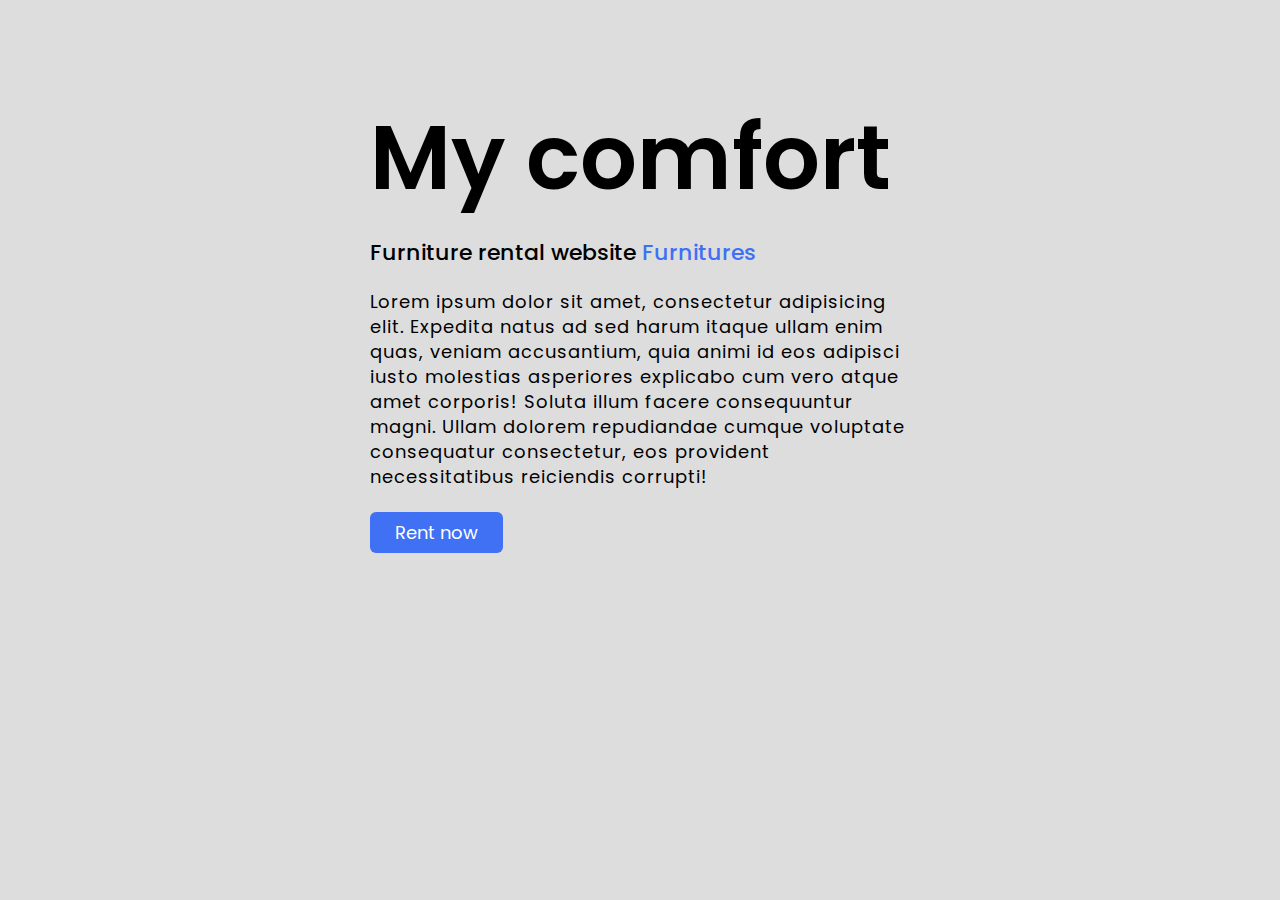
<file: Aboutus.html>
<!DOCTYPE html>
<!---Coding By CoderGirl!--->
<html lang="en">
<head>
  <meta charset="UTF-8">
  <meta name="viewport" content="width=device-width, initial-scale=1.0">
  <meta http-equiv="X-UA-Compatible" content="ie=edge">
  <!--<title> An About Us Page | CoderGirl </title>-->
  <!---Custom Css File!--->
  <link rel="stylesheet" href="Aboutus.css">
</head>
<body>
  <section class="about-us">
    <div class="about">
      <!--<img src="girl.png" class="pic">-->
      <div class="text">
        <h2>My comfort</h2>
        <h5>Furniture rental website <span>Furnitures</span></h5>
          <p>Lorem ipsum dolor sit amet, consectetur adipisicing elit. Expedita natus ad sed harum itaque ullam enim quas, veniam accusantium, quia animi id eos adipisci iusto molestias asperiores explicabo cum vero atque amet corporis! Soluta illum facere consequuntur magni. Ullam dolorem repudiandae cumque voluptate consequatur consectetur, eos provident necessitatibus reiciendis corrupti!</p>
        <div class="data">
        <a href="index.html" class="hire">Rent now</a>
        </div>
      </div>
    </div>
  </section>
</body>
</html>
</file>
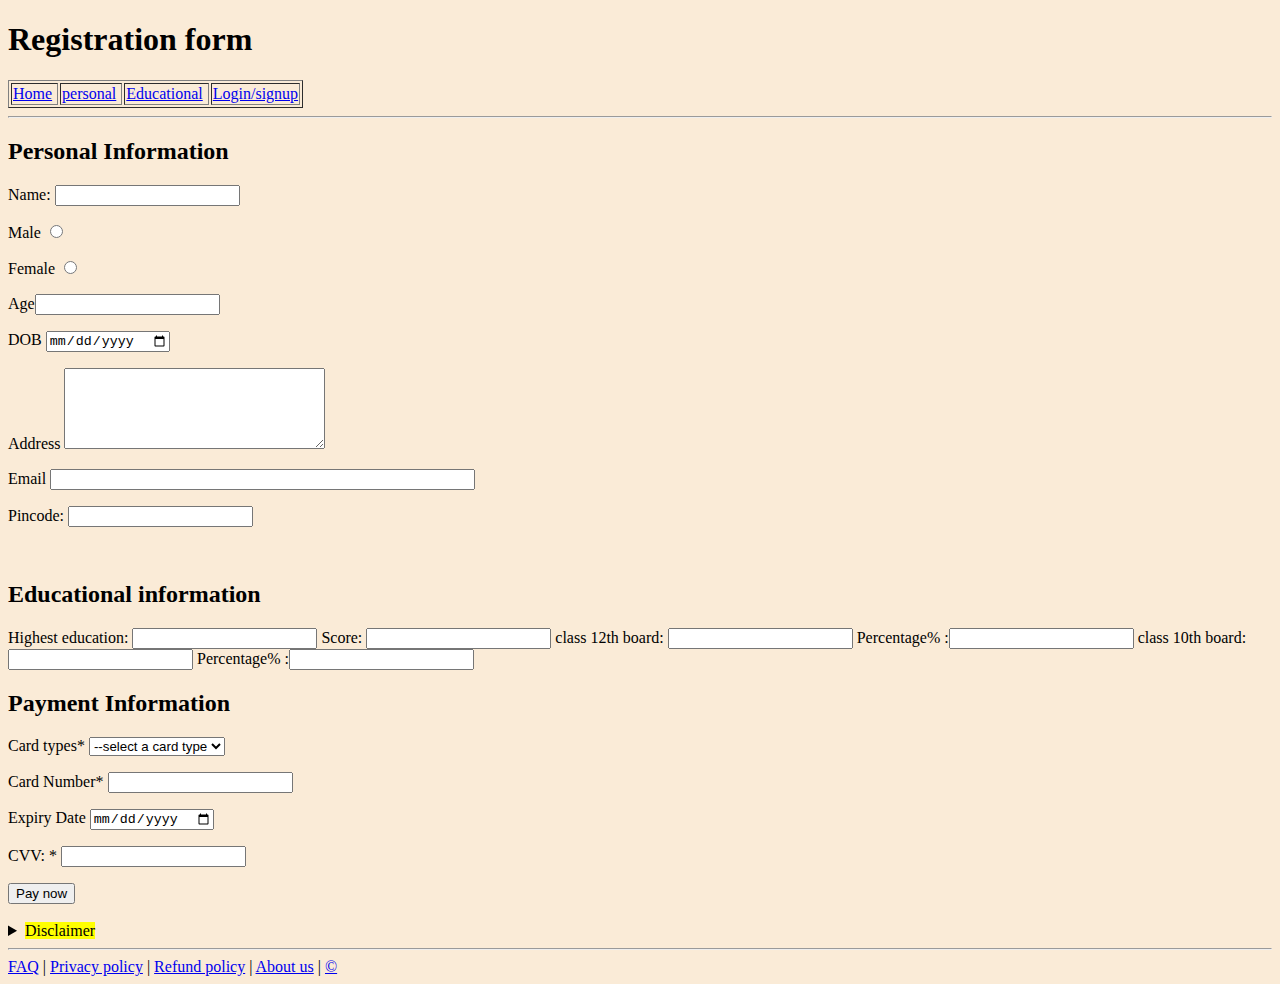
<file: WDD_ex_1.html>
<!DOCTYPE html>
<html lang="en">
  <head>
    <title>Registration Form </title>
    <link rel="stylesheet" href="ex1_cs.css">
  </head>

  <body
    background=""
  >
    <div align="cener">
      <header>
        <nav>
          <h1>Registration form</h1>
          <table border="1">
            <tr>
              <td><a href="#">Home</a>&nbsp;</td>
              <td><a href="#">personal</a>&nbsp;</td>
              <td><a href="#">Educational</a>&nbsp;</td>
              <td><a href="#">Login/signup</a></td>
            </tr>
          </table>
        </nav>
      </header>
      <hr />
      <h2>Personal Information</h2>
      <form action="">
        <p>Name: <input type="text" name="name" required /></p>
          <label class="inline">
          <p>Male <input type="radio" name="gender" id="male" /></p>
        </label>
        <label class="inline"></label>
          <p>Female <input type="radio" name="gender" id="female" /></p>
        </label>
          <p>Age<input type="text"></p>
          <p>DOB <input type="date"></p>

        <p>
          Address
          <textarea
            name="address"
            id="address"
            cols="30"
            rows="5"
            required
          ></textarea>
        </p>
        <p>
          Email
          <input type="email" id="email" pattern=".com" size="50" required />
        </p>
        <p>
          Pincode: <input type="number" name="pincode" id="pincode" required />
        </p>
        <br />

        <h2>Educational information</h2>
        Highest education: <input type="text">
        Score: <input type="twxt">
        class 12th board: <input type="text">
        Percentage% :<input type="text">
        class 10th board: <input type="text">
        Percentage% :<input type="text">

        <h2>Payment Information</h2>
        <p>
          Card types*
          <select name="card_type" id="card_type" required>
            <option value="">--select a card type</option>
            <option value="visa">Visa</option>
            <option value="rupay">Rupay</option>
            <option value="mastercard">Mastercard</option>
          </select>
        </p>

        <p>
          Card Number*
          <input type="number" name="card_number" id="card_number" required />
        </p>
        <p>
          Expiry Date
          <input type="date" name="exp_date" id="exp_date" required />
        </p>
        <p>CVV: * <input type="password" name="cvv" id="cvv" required /></p>
        <input type="submit" value="Pay now" />
        <br />
        <br />

        <article align="left">
          <details>
            <summary><mark>Disclaimer</mark></summary>
            This webpage is for development purpose only. No information from
            this webpage will be stored.
          </details>
        </article>

        <hr />
        <footer>
          <a href="#">FAQ</a>&nbsp;| <a href="#">Privacy policy</a>&nbsp;|
          <a href="#">Refund policy</a>&nbsp;| <a href="#">About us</a>&nbsp;|
          <a href="#">&copy;</a>
        </footer>
      </form>
    </div>
  </body>
</html>
</file>
<file: Aboutus.css>
@import url('https://fonts.googleapis.com/css2?family=Poppins:wght@200;300;400;500&display=swap');
*{
  margin: 0;
  padding: 0;
  box-sizing: border-box;
  font-family: 'Poppins', sans-serif;
}
.about-us{
  height: 100vh;
  width: 100%;
  padding: 90px 0;
  background: #ddd;
}
.pic{
  height: auto;
  width:  302px;
}
.about{
  width: 1130px;
  max-width: 85%;
  margin: 0 auto;
  display: flex;
  align-items: center;
  justify-content: space-around;
}
.text{
  width: 540px;
}
.text h2{
  font-size: 90px;
  font-weight: 600;
  margin-bottom: 10px;

}
.text h5{
  font-size: 22px;
  font-weight: 500;
  margin-bottom: 20px;
}
span{
  color: #4070f4;
}
.text p{
  font-size: 18px;
  line-height: 25px;
  letter-spacing: 1px;
}
.data{
  margin-top: 30px;
}
.hire{
  font-size: 18px;
  background: #4070f4;
  color: #fff;
  text-decoration: none;
  border: none;
  padding: 8px 25px;
  border-radius: 6px;
  transition: 0.5s;
}
.hire:hover{
  background: #000;
  border: 1px solid #4070f4;
}
</file>
<file: ex1_cs.css>
body{
   background-color:  antiquewhite;
}
</file>
